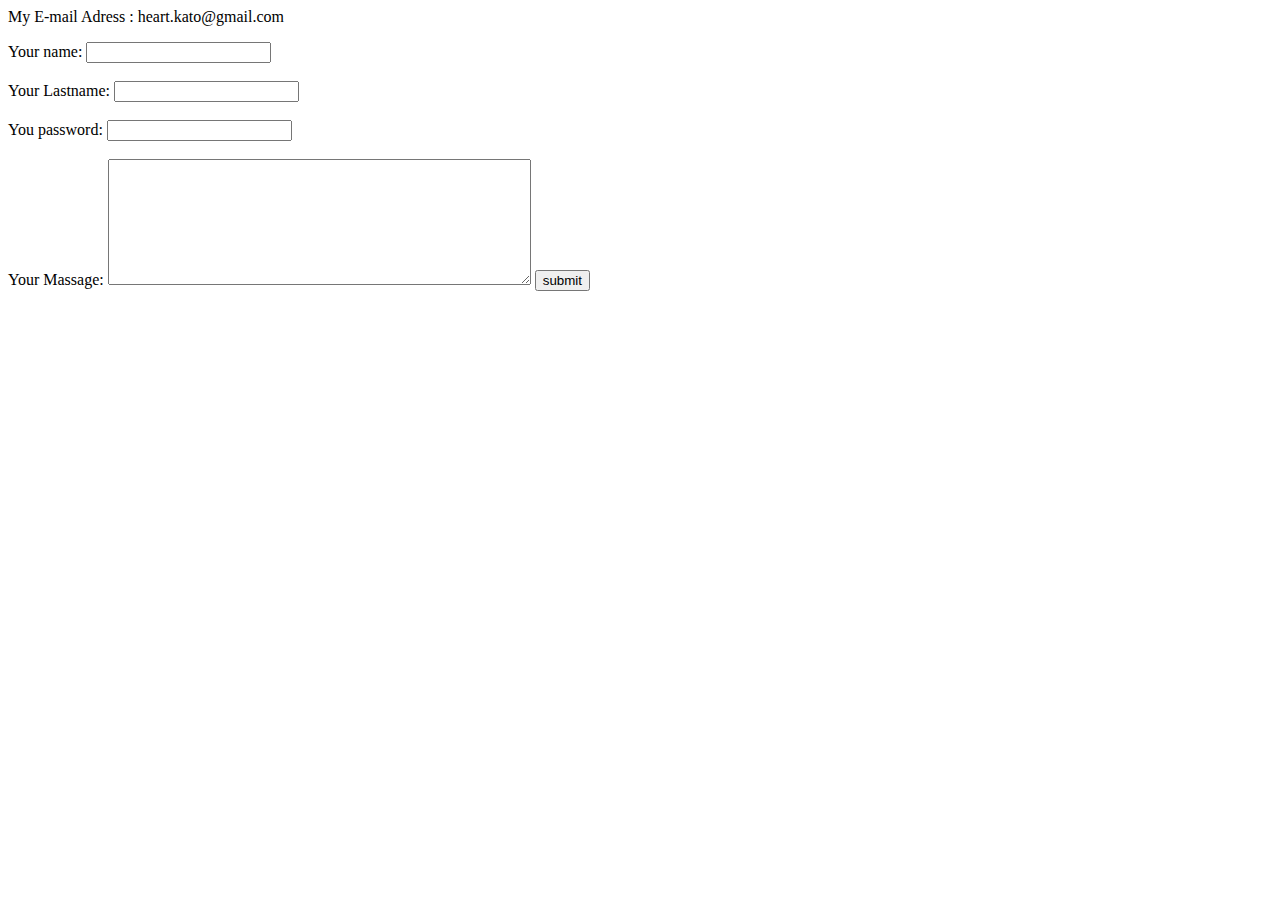
<file: contactus.html>
<html>
<head>
  <meta charset="UTF-8">
  <meta name="viewport" content="width=device-width, initial-scale=1.0">
  <meta http-equiv="X-UA-Compatible" content="ie=edge">
  <title>mycontact detail</title>
</head>
<body>
  <p>My E-mail Adress : heart.kato@gmail.com</p>

<form action="index.html"></form>
<label>Your name: </label>
<input type="text"name=""value=""> <br>
<br>
<label>Your Lastname: </label>
<input type="text"name=""value=""> <br>
<br>
<label>You password: </label>
<input type="password"name=""value=""> <br>
<br>
<label>Your Massage: </label>
<textarea name="name" rows="8" cols="50"></textarea>
<input type="submit"name=""value="submit">

</body>
</html>
</file>
